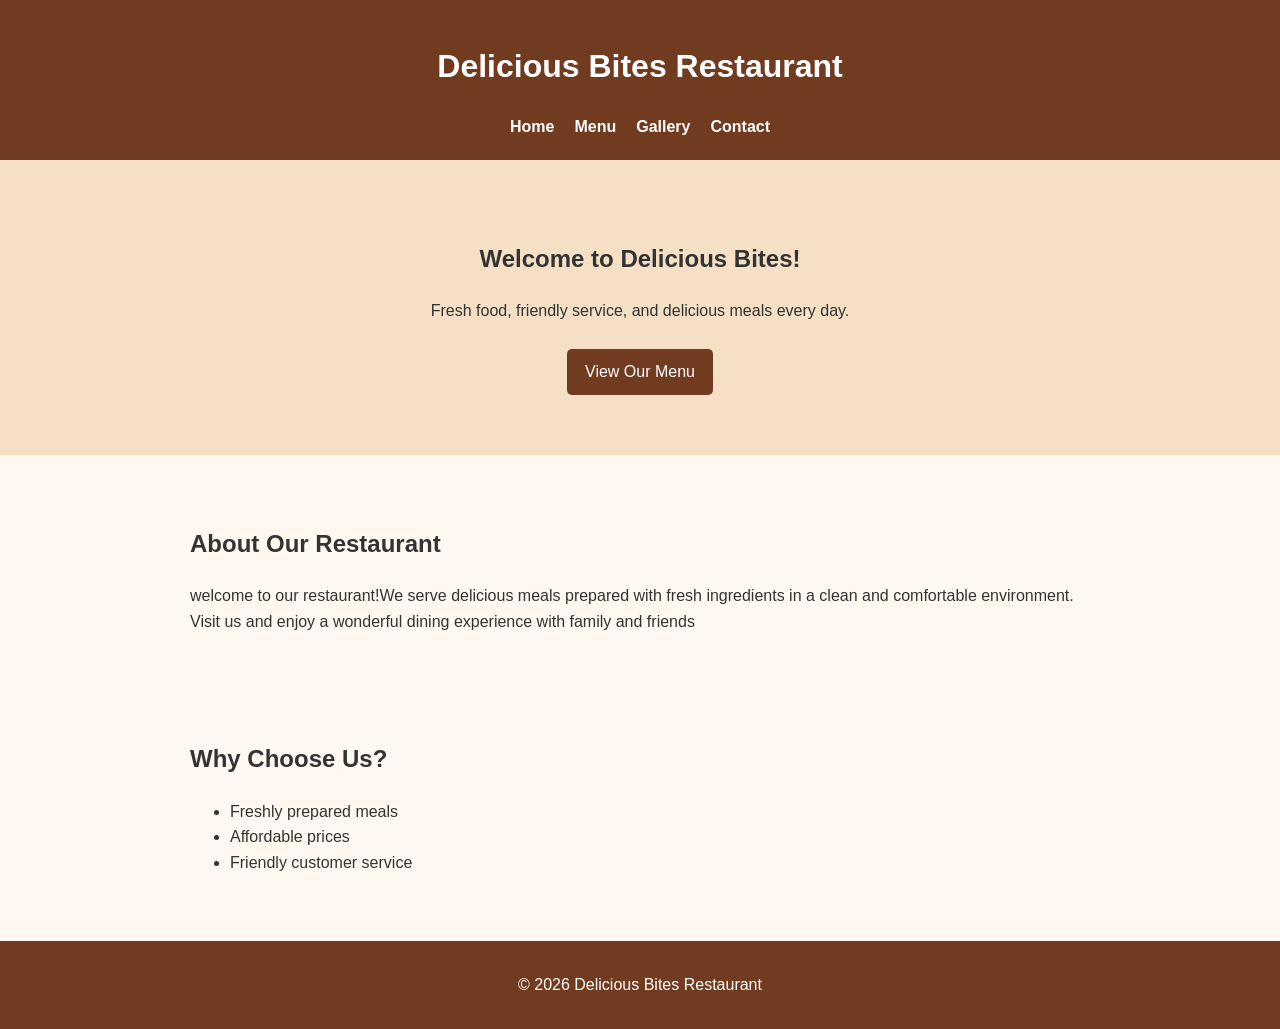
<file: index.html>
<!DOCTYPE html>
<html lang="en">
<head>
    <meta charset="UTF-8">
    <meta name="viewport" content="width=device-width, initial-scale=1.0">
    <title>Delicious Bites | Home</title>
    <link rel="stylesheet" href="style.css">
</head>
<body>
    <!-- Website header and navigation -->
    <header>
        <h1>Delicious Bites Restaurant</h1>
        <nav>
            <a href="index.html">Home</a>
            <a href="menu.html">Menu</a>
            <a href="gallery.html">Gallery</a>
            <a href="contact.html">Contact</a>
        </nav>
    </header>

    <!-- Main homepage content -->
    <main>
        <section class="hero">
            <h2>Welcome to Delicious Bites!</h2>
            <p>Fresh food, friendly service, and delicious meals every day.</p>
            <a class="button" href="menu.html">View Our Menu</a>
        </section>

        <section class="content">
            <h2>About Our Restaurant</h2>
            <p>welcome to our restaurant!We serve delicious meals 
            prepared with fresh ingredients in a clean and comfortable environment.
            Visit us and enjoy a wonderful dining experience with family and friends </p>
        </section>

        <section class="content">
            <h2>Why Choose Us?</h2>
            <ul>
                <li>Freshly prepared meals</li>
                <li>Affordable prices</li>
                <li>Friendly customer service</li>
            </ul>
        </section>
    </main>

    <footer>
        <p>&copy; 2026 Delicious Bites Restaurant</p>
    </footer>
</body>
</html>
</file>
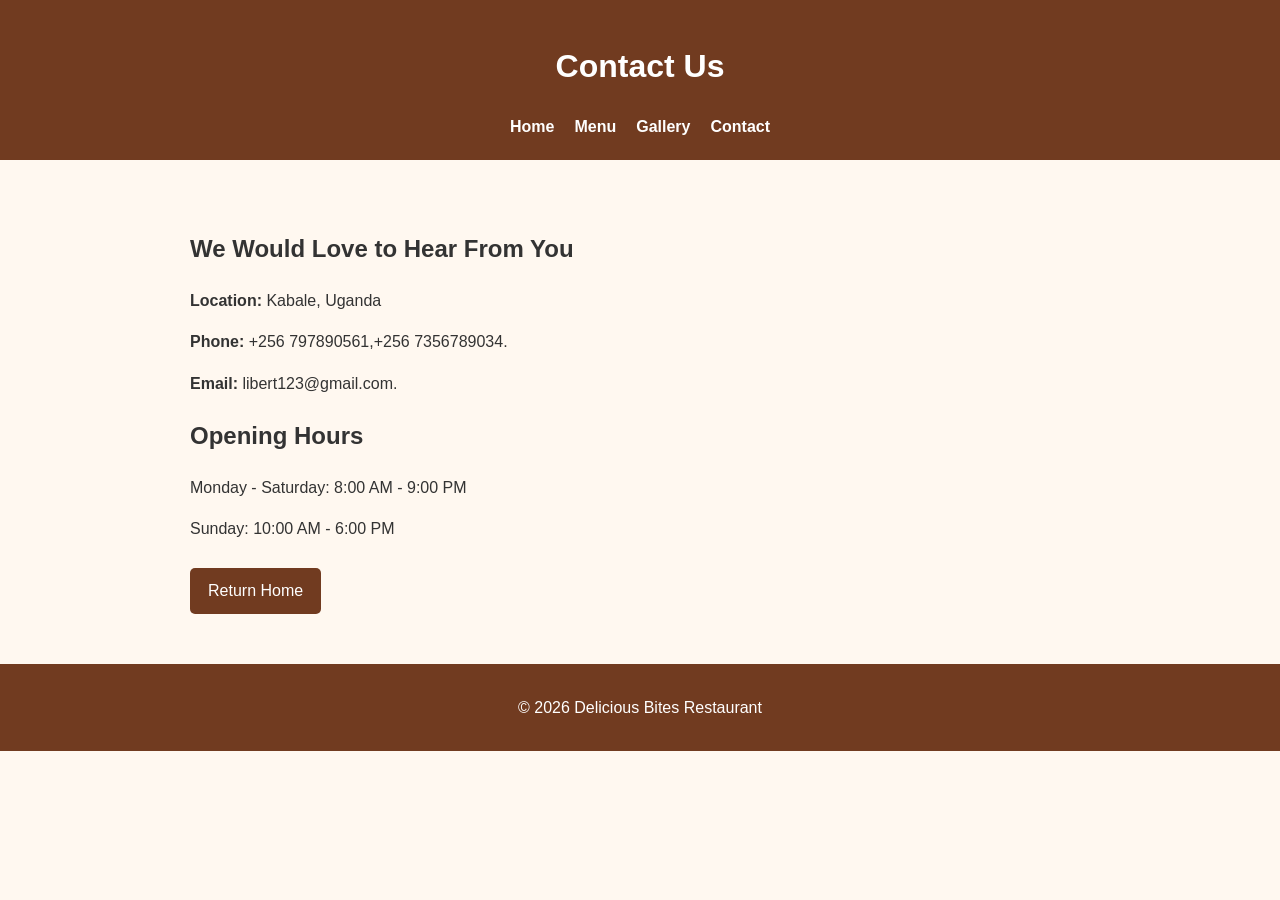
<file: contact.html>
<!DOCTYPE html>
<html lang="en">
<head>
    <meta charset="UTF-8">
    <meta name="viewport" content="width=device-width, initial-scale=1.0">
    <title>Delicious Bites | Contact</title>
    <link rel="stylesheet" href="style.css">
</head>
<body>
    <header>
        <h1>Contact Us</h1>
        <nav>
            <a href="index.html">Home</a>
            <a href="menu.html">Menu</a>
            <a href="gallery.html">Gallery</a>
            <a href="contact.html">Contact</a>
        </nav>
    </header>

    <main class="content">
        <h2>We Would Love to Hear From You</h2>
        <p><strong>Location:</strong> Kabale, Uganda</p>
        <p><strong>Phone:</strong> +256 797890561,+256 7356789034.</p>
        <p><strong>Email:</strong> libert123@gmail.com.</p>

        <h2>Opening Hours</h2>
        <p>Monday - Saturday: 8:00 AM - 9:00 PM</p>
        <p>Sunday: 10:00 AM - 6:00 PM</p>

        <a class="button" href="index.html">Return Home</a>
    </main>

    <footer>
        <p>&copy; 2026 Delicious Bites Restaurant</p>
    </footer>
</body>
</html>
</file>
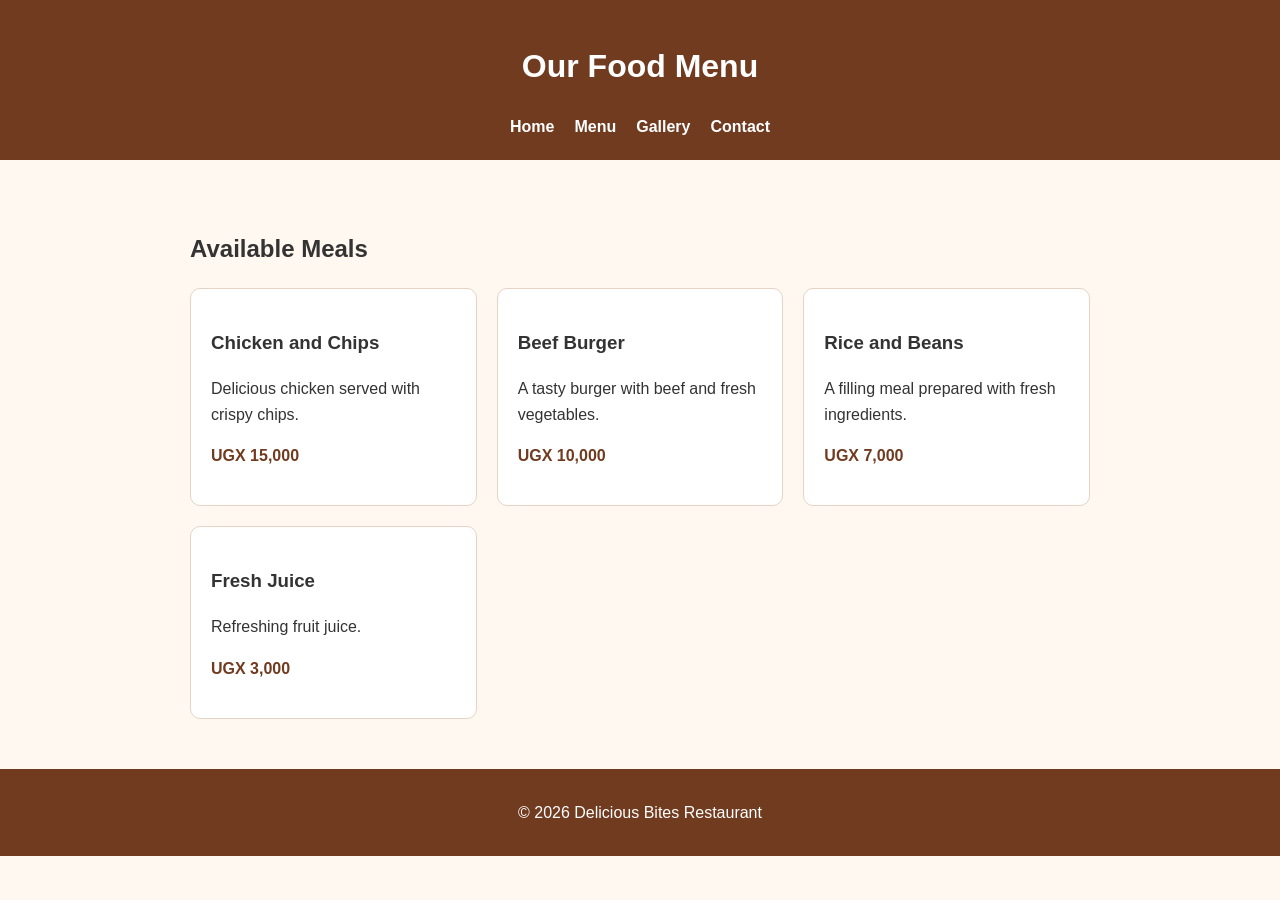
<file: menu.html>
<!DOCTYPE html>
<html lang="en">
<head>
    <meta charset="UTF-8">
    <meta name="viewport" content="width=device-width, initial-scale=1.0">
    <title>Delicious Bites | Menu</title>
    <link rel="stylesheet" href="style.css">
</head>
<body>
    <header>
        <h1>Our Food Menu</h1>
        <nav>
            <a href="index.html">Home</a>
            <a href="menu.html">Menu</a>
            <a href="gallery.html">Gallery</a>
            <a href="contact.html">Contact</a>
        </nav>
    </header>

    <main class="content">
        <h2>Available Meals</h2>

        <div class="menu-grid">
            <article class="food-card">
                <h3>Chicken and Chips</h3>
                <p>Delicious chicken served with crispy chips.</p>
                <p class="price">UGX 15,000</p>
            </article>

            <article class="food-card">
                <h3>Beef Burger</h3>
                <p>A tasty burger with beef and fresh vegetables.</p>
                <p class="price">UGX 10,000</p>
            </article>

            <article class="food-card">
                <h3>Rice and Beans</h3>
                <p>A filling meal prepared with fresh ingredients.</p>
                <p class="price">UGX 7,000</p>
            </article>

            <article class="food-card">
                <h3>Fresh Juice</h3>
                <p>Refreshing fruit juice.</p>
                <p class="price">UGX 3,000</p>
            </article>
        </div>
    </main>

    <footer>
        <p>&copy; 2026 Delicious Bites Restaurant</p>
    </footer>
</body>
</html>
</file>
<file: style.css>
body {
    margin: 0;
    font-family: Arial, sans-serif;
    background-color: #fff8f0;
    color: #333333;
    line-height: 1.6;
}

/* Style the website header */
header {
    background-color: #713b20;
    color: white;
    text-align: center;
    padding: 20px;
}

/* Arrange navigation links */
nav {
    display: flex;
    justify-content: center;
    flex-wrap: wrap;
    gap: 20px;
}

/* Style navigation links */
nav a {
    color: white;
    text-decoration: none;
    font-weight: bold;
}

/* Change link appearance when the mouse moves over it */
nav a:hover {
    color: #ffd28a;
    text-decoration: underline;
}

/* Style the homepage welcome section */
.hero {
    background-color: #f5dfc5;
    text-align: center;
    padding: 60px 20px;
}

/* Style the main content sections */
.content {
    max-width: 900px;
    margin: 30px auto;
    padding: 20px;
}

/* Style the menu layout */
.menu-grid {
    display: grid;
    grid-template-columns: repeat(auto-fit, minmax(220px, 1fr));
    gap: 20px;
}

/* Style each food item */
.food-card {
    background-color: white;
    padding: 20px;
    border-radius: 10px;
    border: 1px solid #e5d4c5;
}

/* Display menu-inspired food photos in a responsive gallery */
.gallery-grid {
    display: grid;
    grid-template-columns: repeat(auto-fit, minmax(220px, 1fr));
    gap: 20px;
    margin-top: 24px;
}

.gallery-card {
    overflow: hidden;
    margin: 0;
    background-color: white;
    border: 1px solid #e5d4c5;
    border-radius: 10px;
}

.gallery-card img {
    display: block;
    width: 100%;
    height: 220px;
    object-fit: cover;
}

.gallery-card figcaption {
    padding: 14px 16px;
    color: #713b20;
    font-weight: bold;
}

/* Highlight food prices */
.price {
    color: #713b20;
    font-weight: bold;
}

/* Style the buttons */
.button {
    display: inline-block;
    background-color: #713b20;
    color: white;
    padding: 10px 18px;
    margin-top: 10px;
    border-radius: 5px;
    text-decoration: none;
}

/* Change button colour on hover */
.button:hover {
    background-color: #9a5732;
}

/* Style the footer */
footer {
    background-color: #713b20;
    color: white;
    text-align: center;
    padding: 15px;
    margin-top: 30px;
}
</file>
